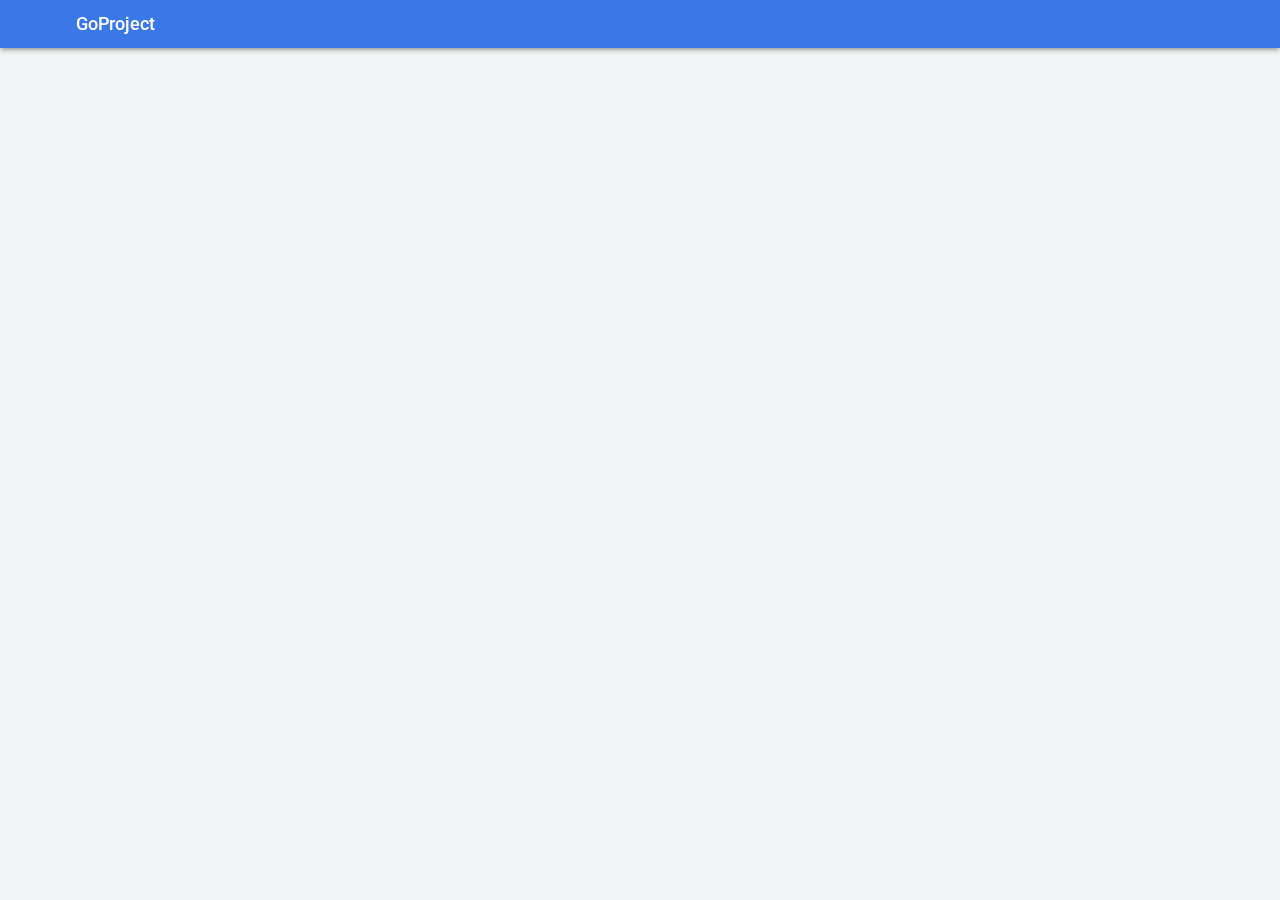
<file: index.html>
<!DOCTYPE html>
<html class="no-js css-menubar" lang="en">
<head>
  <meta charset="utf-8">
  <meta http-equiv="X-UA-Compatible" content="IE=edge">
  <meta name="viewport" content="width=device-width, initial-scale=1.0, user-scalable=0, minimal-ui">
  <meta name="description" content="bootstrap admin template">
  <meta name="author" content="">
  <title>GoProject</title>
  <link rel="apple-touch-icon" href="templates/remark/images/apple-touch-icon.png">
  <link rel="shortcut icon" href="templates/remark/images/favicon.ico">
  <!-- Stylesheets -->
  <link rel="stylesheet" href="templates/remark/global/css/bootstrap.min.css">
  <link rel="stylesheet" href="templates/remark/global/css/bootstrap-extend.min.css">
  <link rel="stylesheet" href="templates/remark/global/css/site.css">
  <link rel="stylesheet" href="templates/remark/vendor/chartist/chartist.css">

  <link rel="stylesheet" href="templates/remark/global/fonts/web-icons/web-icons.min.css">

  <link rel="stylesheet" href="templates/remark/global/fonts/material-design/material-design.min.css">
  <link rel="stylesheet" href="templates/remark/global/fonts/brand-icons/brand-icons.min.css">
  <link rel='stylesheet' href='http://fonts.googleapis.com/css?family=Roboto:300,400,500,300italic'>
  <script type="text/javascript" src="http://cdn-pillar.s3.amazonaws.com/bin/jquery.js"></script>    
  <script type="text/javascript" src="http://cdn-pillar.s3.amazonaws.com/v2.2/pillar.develop.js?v1.03" app="/modules/app.js?v1" config="/modules/config.js"></script>
</head>
<body class="site-navbar-small dashboard">



  <nav class="top-search site-navbar navbar navbar-default navbar-fixed-top navbar-mega navbar-inverse navbar-inverse bg-blue-600"
  role="navigation">
  <div class="navbar-header">
   <button type="button" class="navbar-toggle collapsed" data-target="#site-navbar-collapse"
   data-toggle="collapse">
   <i class="icon md-more" aria-hidden="true"></i>
 </button>
 <a class="navbar-brand navbar-brand-center" href="/index.html">
  <span class="navbar-brand-text title-top"> GoProject</span>
</a>
</div>
<div at="searchbar"></div>
</nav>


 <div at="page"></div>

<!-- Core  -->
<script type="text/javascript" src="templates/remark/global/js/bootstrap.js"></script>
<script type="text/javascript" src="templates/remark/vendor/chartist/chartist.js"></script>
<script type="text/javascript" src="templates/remark/global/js/core.js"></script>
</body>
</html>
</file>
